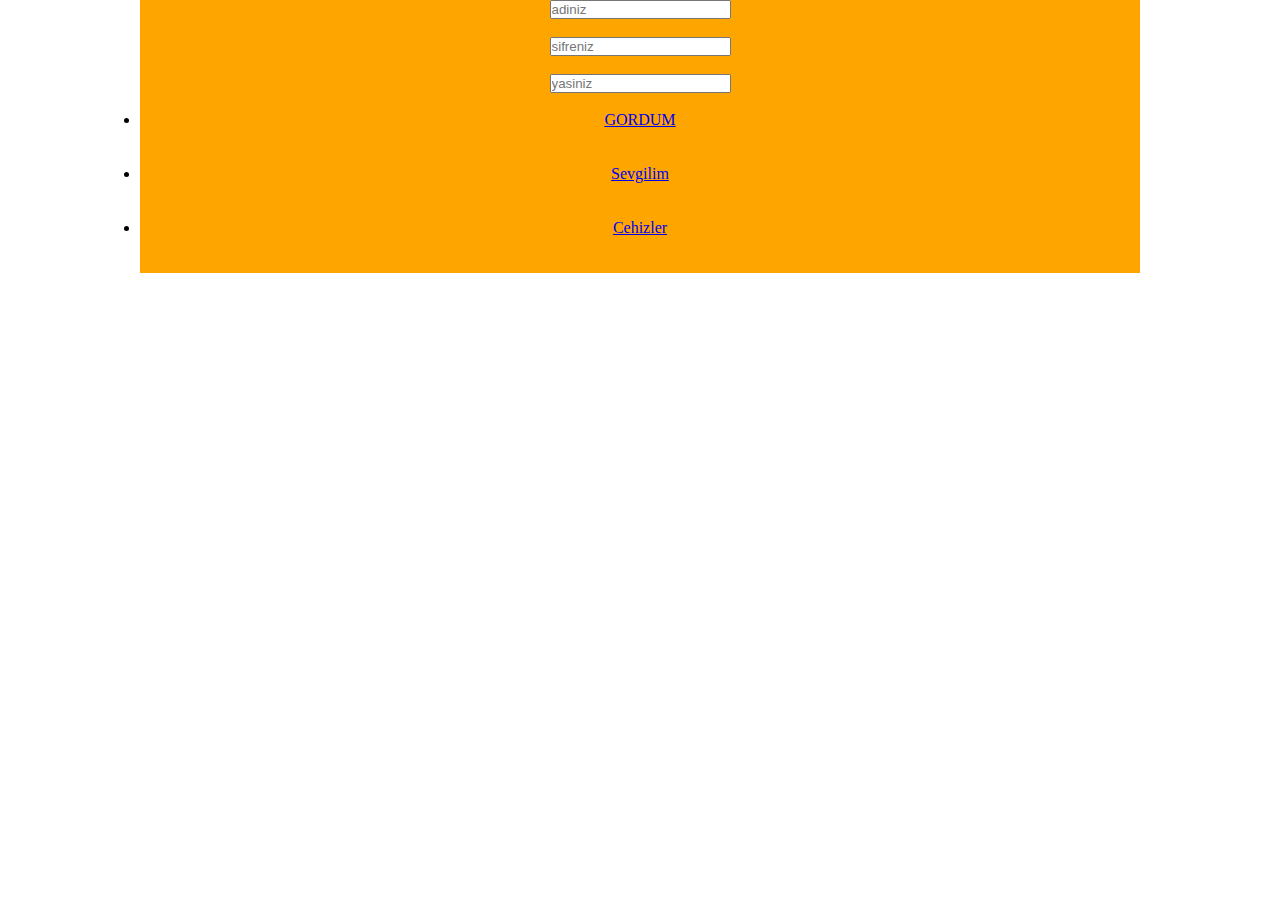
<file: index.html>
<!DOCTYPE html>
<html>
	<head>
		<title>lifestream.com</title>
	<meta charset="UTF-8">
	<link rel="stylesheet" href="style/main.css">
	</head>
<body>
<center>
	<div id="main">
		<form>
		<input type="text" placeholder="adiniz"><br><br>
		<input type="password" placeholder="sifreniz"><br><br>
		<input type="number" placeholder="yasiniz"><br><br>
		<ul>
		<li><a href="pages/gordum.html">GORDUM</a></li><br><br>
		<li><a href="pages/sevgilim.html">Sevgilim</a></li><br><br>
		<li><a href="pages/cehizler.html">Cehizler</a></li><br><br>
        </ul>
		</form>
	</div>
	</center>
    </body>
</html>
</file>
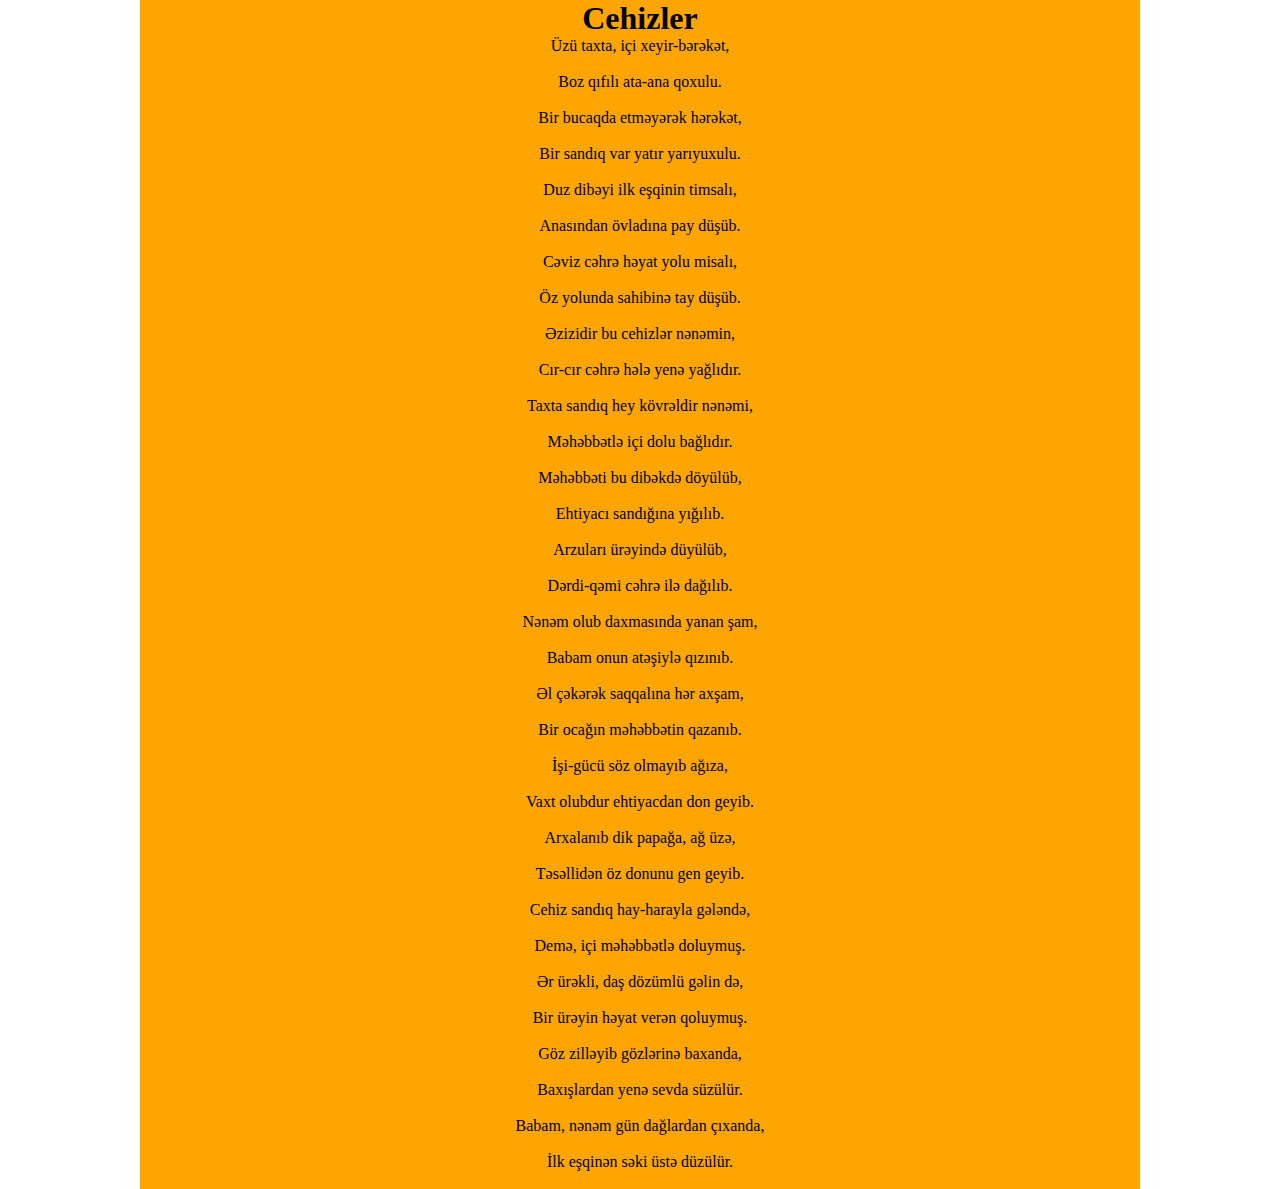
<file: pages/cehizler.html>
<!DOCTYPE html>
<html>
	<head>
		<title>lifestream.com</title>
	<meta charset="UTF-8">
	<link rel="stylesheet" href="../style/main.css">
	</head>
<body>
<center>
	<div id="main">
		<h1>Cehizler</h1>
		<p>Üzü taxta, içi xeyir-bərəkət,<br><br>
Boz qıfılı ata-ana qoxulu.<br><br>
Bir bucaqda etməyərək hərəkət,<br><br>
Bir sandıq var yatır yarıyuxulu.<br><br>

Duz dibəyi ilk eşqinin timsalı,<br><br>
Anasından övladına pay düşüb.<br><br>
Cəviz cəhrə həyat yolu misalı,<br><br>
Öz yolunda sahibinə tay düşüb.<br><br>

Əzizidir bu cehizlər nənəmin,<br><br>
Cır-cır cəhrə hələ yenə yağlıdır.<br><br>
Taxta sandıq hey kövrəldir nənəmi,<br><br>
Məhəbbətlə içi dolu bağlıdır.<br><br>

Məhəbbəti bu dibəkdə döyülüb,<br><br>
Ehtiyacı sandığına yığılıb.<br><br>
Arzuları ürəyində düyülüb,<br><br>
Dərdi-qəmi cəhrə ilə dağılıb.<br><br>

Nənəm olub daxmasında yanan şam,<br><br>
Babam onun atəşiylə qızınıb.<br><br>
Əl çəkərək saqqalına hər axşam,<br><br>
Bir ocağın məhəbbətin qazanıb.<br><br>

İşi-gücü söz olmayıb ağıza,<br><br>
Vaxt olubdur ehtiyacdan don geyib.<br><br>
Arxalanıb dik papağa, ağ üzə,<br><br>
Təsəllidən öz donunu gen geyib.<br><br>

Cehiz sandıq hay-harayla gələndə,<br><br>
Demə, içi məhəbbətlə doluymuş.<br><br>
Ər ürəkli, daş dözümlü gəlin də,<br><br>
Bir ürəyin həyat verən qoluymuş.<br><br>

Göz zilləyib gözlərinə baxanda,<br><br>
Baxışlardan yenə sevda süzülür.<br><br>
Babam, nənəm gün dağlardan çıxanda,<br><br>
İlk eşqinən səki üstə düzülür.<br><br>
<a href="../index.html"></a>
</p>
	</div>
	</center>
    </body>
</html>
</file>
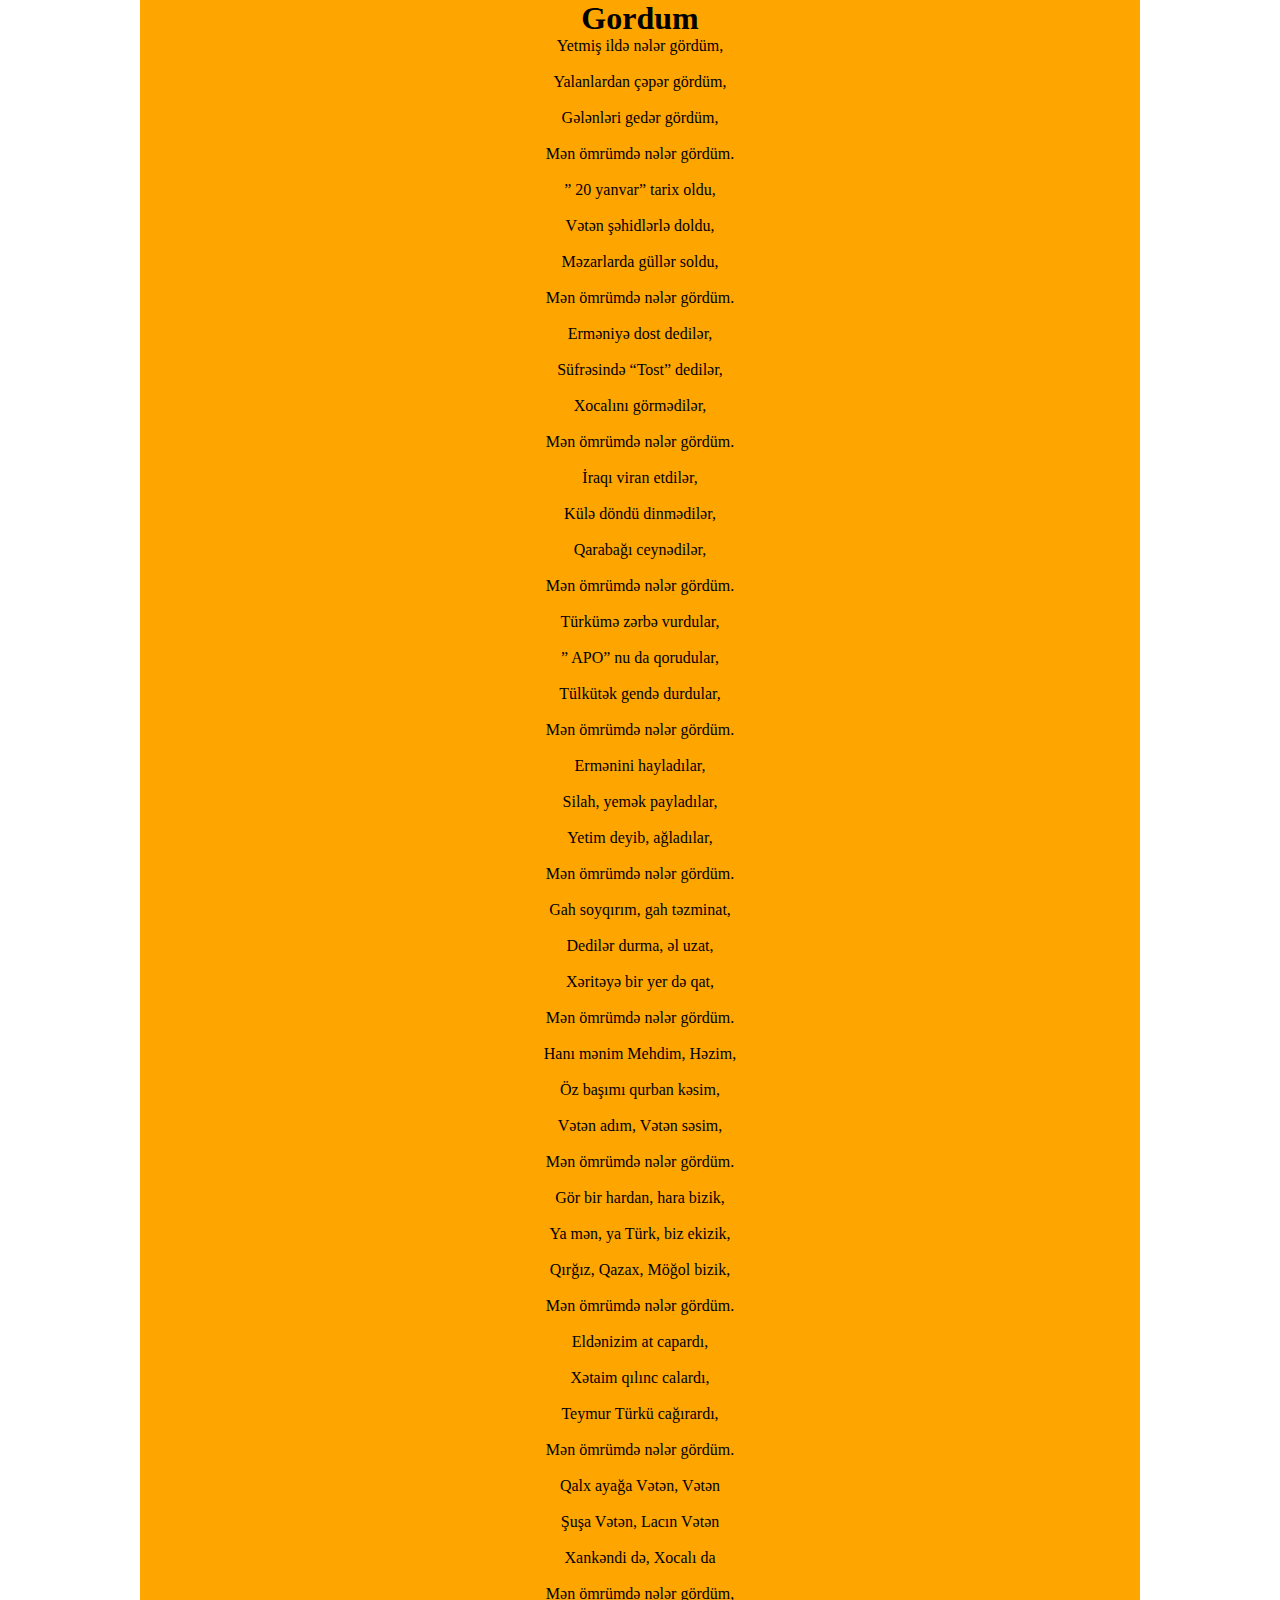
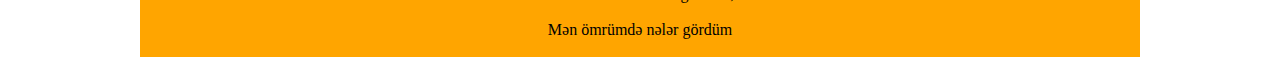
<file: pages/gordum.html>
<!DOCTYPE html>
<html>
	<head>
		<title>lifestream.com</title>
	<meta charset="UTF-8">
	<link rel="stylesheet" href="../style/main.css">
	</head>
<body>
<center>
	<div id="main">
		<h1>Gordum</h1>
		<p>Yetmiş ildə nələr gördüm,<br><br>
Yalanlardan çəpər gördüm,<br><br>
Gələnləri gedər gördüm,<br><br>
Mən ömrümdə nələr gördüm.<br><br>

” 20 yanvar” tarix oldu,<br><br>
Vətən şəhidlərlə doldu,<br><br>
Məzarlarda güllər soldu,<br><br>
Mən ömrümdə nələr gördüm.<br><br>

Erməniyə dost dedilər,<br><br>
Süfrəsində “Tost” dedilər,<br><br>
Xocalını görmədilər,<br><br>
Mən ömrümdə nələr gördüm.<br><br>

İraqı viran etdilər,<br><br>
Külə döndü dinmədilər,<br><br>
Qarabağı ceynədilər,<br><br>
Mən ömrümdə nələr gördüm.<br><br>

Türkümə zərbə vurdular,<br><br>
” APO” nu da qorudular,<br><br>
Tülkütək gendə durdular,<br><br>
Mən ömrümdə nələr gördüm.<br><br>

Ermənini hayladılar,<br><br>
Silah, yemək payladılar,<br><br>
Yetim deyib, ağladılar,<br><br>
Mən ömrümdə nələr gördüm.<br><br>

Gah soyqırım, gah təzminat,<br><br>
Dedilər durma, əl uzat,<br><br>
Xəritəyə bir yer də qat,<br><br>
Mən ömrümdə nələr gördüm.<br><br>

Hanı mənim Mehdim, Həzim,<br><br>
Öz başımı qurban kəsim,<br><br>
Vətən adım, Vətən səsim,<br><br>
Mən ömrümdə nələr gördüm.<br><br>

Gör bir hardan, hara bizik,<br><br>
Ya mən, ya Türk, biz ekizik,<br><br>
Qırğız, Qazax, Möğol bizik,<br><br>
Mən ömrümdə nələr gördüm.<br><br>

Eldənizim at capardı,<br><br>
Xətaim qılınc calardı,<br><br>
Teymur Türkü cağırardı,<br><br>
Mən ömrümdə nələr gördüm.<br><br>

Qalx ayağa Vətən, Vətən<br><br>
Şuşa Vətən, Lacın Vətən<br><br>
Xankəndi də, Xocalı da<br><br>
Mən ömrümdə nələr gördüm,<br><br>
Mən ömrümdə nələr gördüm<br><br>
</p>
<a href="../index.html"></a>
	</div>
	</center>
    </body>
</html>
</file>
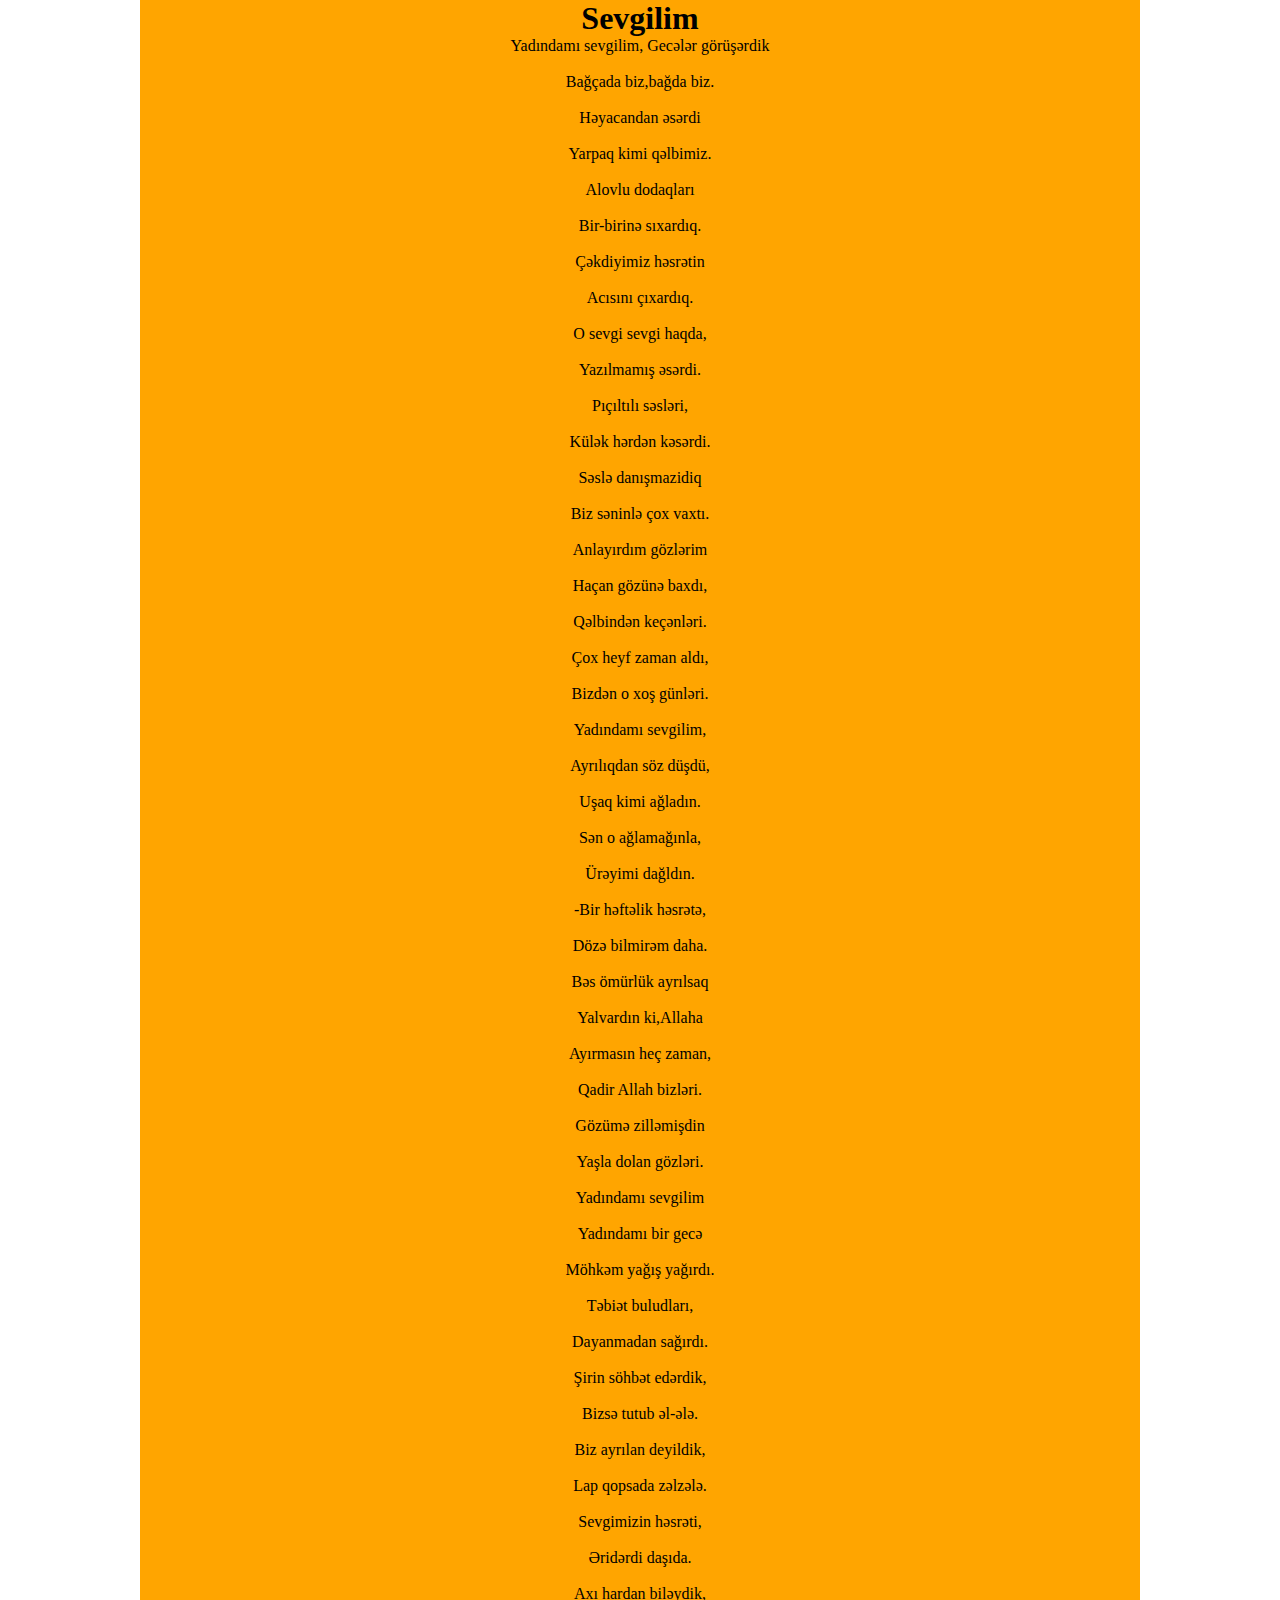
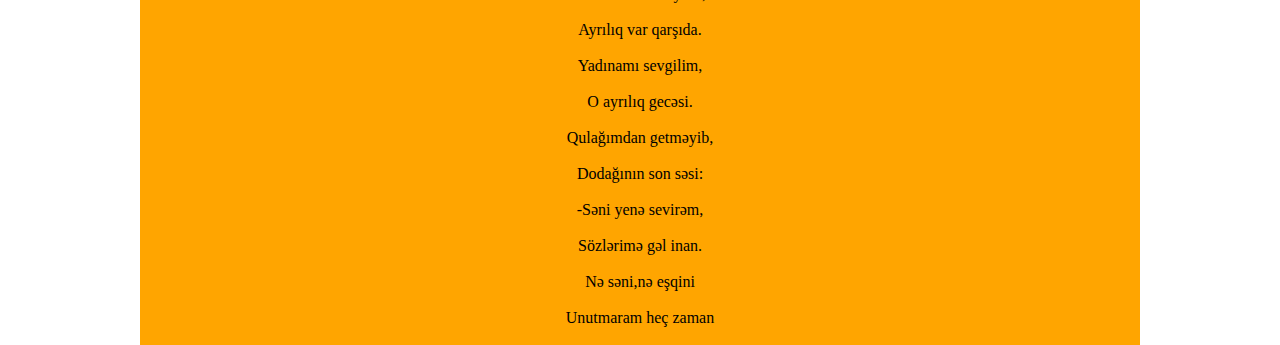
<file: pages/sevgilim.html>
<!DOCTYPE html>
<html>
	<head>
		<title>lifestream.com</title>
	<meta charset="UTF-8">
	<link rel="stylesheet" href="../style/main.css">
	
<body>
<center>
	<div id="main">
		<h1>Sevgilim</h1>
		<p>Yadındamı sevgilim,
Gecələr görüşərdik<br><br>
Bağçada biz,bağda biz.<br><br>
Həyacandan əsərdi<br><br>
Yarpaq kimi qəlbimiz.<br><br>
Alovlu dodaqları<br><br>
Bir-birinə sıxardıq.<br><br>
Çəkdiyimiz həsrətin<br><br>
Acısını çıxardıq.<br><br>
O sevgi sevgi haqda,<br><br>
Yazılmamış əsərdi.<br><br>
Pıçıltılı səsləri,<br><br>
Külək hərdən kəsərdi.<br><br>
Səslə danışmazidiq<br><br>
Biz səninlə çox vaxtı.<br><br>
Anlayırdım gözlərim<br><br>
Haçan gözünə baxdı,<br><br>
Qəlbindən keçənləri.<br><br>
Çox heyf zaman aldı,<br><br>
Bizdən o xoş günləri.<br><br>
Yadındamı sevgilim,<br><br>
Ayrılıqdan söz düşdü,<br><br>
Uşaq kimi ağladın.<br><br>
Sən o ağlamağınla,<br><br>
Ürəyimi dağldın.<br><br>
-Bir həftəlik həsrətə,<br><br>
Dözə bilmirəm daha.<br><br>
Bəs ömürlük ayrılsaq<br><br>
Yalvardın ki,Allaha<br><br>
Ayırmasın heç zaman,<br><br>
Qadir Allah bizləri.<br><br>
Gözümə zilləmişdin<br><br>
Yaşla dolan gözləri.<br><br>
Yadındamı sevgilim<br><br>
Yadındamı bir gecə<br><br>
Möhkəm yağış yağırdı.<br><br>
Təbiət buludları,<br><br>
Dayanmadan sağırdı.<br><br>
Şirin söhbət edərdik,<br><br>
Bizsə tutub əl-ələ.<br><br>
Biz ayrılan deyildik,<br><br>
Lap qopsada zəlzələ.<br><br>
Sevgimizin həsrəti,<br><br>
Əridərdi daşıda.<br><br>
Axı hardan biləydik,<br><br>
Ayrılıq var qarşıda.<br><br>
Yadınamı sevgilim,<br><br>
O ayrılıq gecəsi.<br><br>
Qulağımdan getməyib,<br><br>
Dodağının son səsi:<br><br>
-Səni yenə sevirəm,<br><br>
Sözlərimə gəl inan.<br><br>
Nə səni,nə eşqini<br><br>
Unutmaram heç zaman<br><br>
<a href="../index.html"></a>
</p>
		
	</div>
	</center>
    </body>
</html>
</file>
<file: style/main.css>
*{
	padding: 0;
	margin: 0;
}

#main{
	width: 1000px;
	background-color: orange;
	margin: 0 auto;
}

#menu{
	width: 300px;
	background-color: pink;
	padding: 10px 0;
	display: inline-block;
	vertical-align: top;
}

#content{
	width: 690px;
	height: 500px;
	background-color: black;
	display: inline-block;
	color: white;
	text-align: center;
}

.menuLink{
	display: block;
	width: 270px;
	height: 40px;
	background-color: red;
	margin: 15px;
	text-align: center;
	font-size: 30px;
	text-decoration: none;
	color: black;
}
</file>
